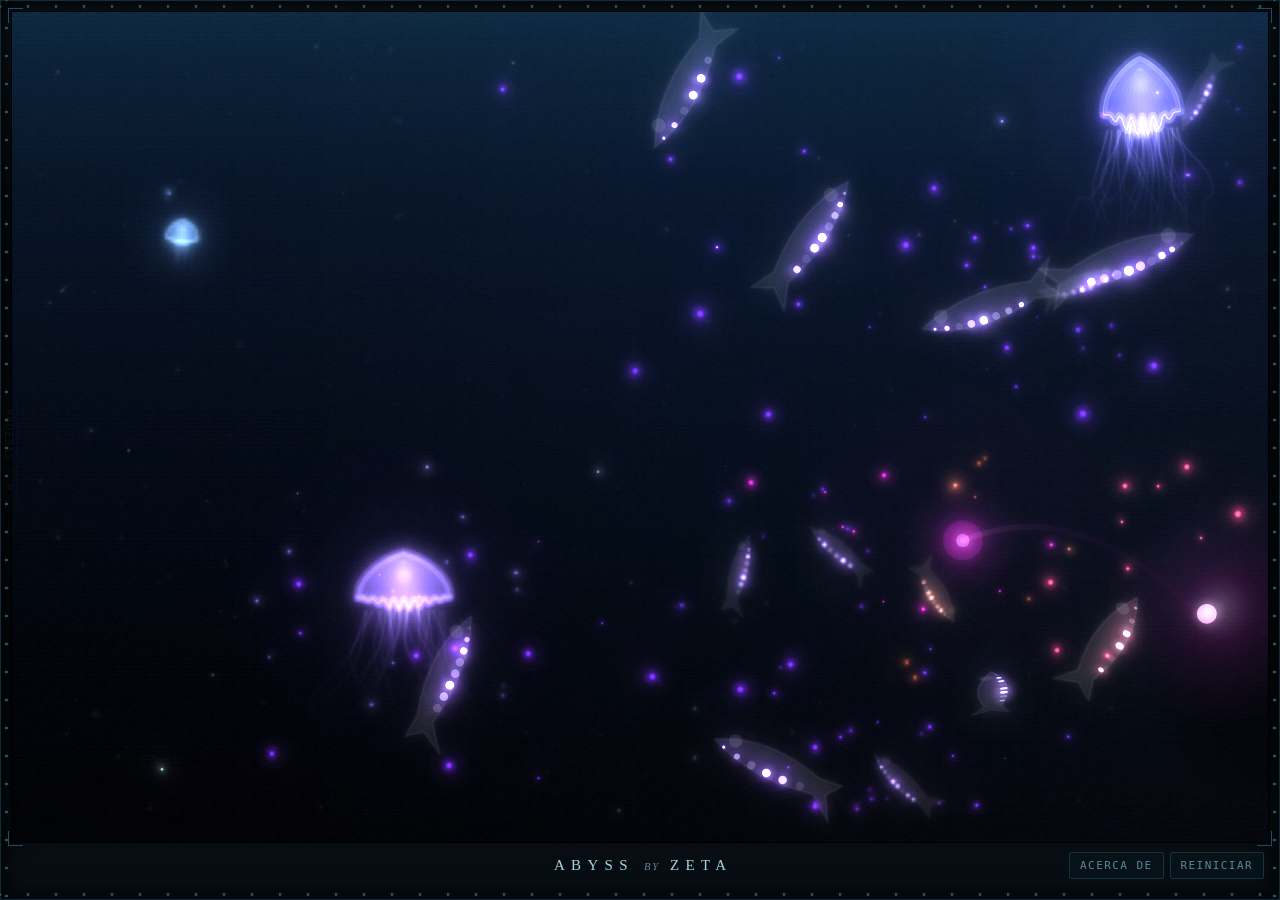
<file: index.html>
<!DOCTYPE html>
<html lang="es">
<head>
<meta charset="utf-8">
<meta name="viewport" content="width=device-width,initial-scale=1,maximum-scale=1,user-scalable=no,viewport-fit=cover">
<meta name="color-scheme" content="dark">
<title>Abyss by Zeta</title>
<meta name="description" content="Aquí no llega el sol. Nadie está iluminado: cada cuerpo existe sólo hasta donde llega la luz que le dan, y el que tiende la trampa es el que vive más a oscuras.">
<link rel="stylesheet" href="marco.css">
<!-- INSTALABLE EN LA PANTALLA DE INICIO. `background_color` y el
     `theme_color` son el mismo #000103 del `body` en marco.css: es lo que
     pinta el sistema mientras arranca, y cualquier otro color da un
     fogonazo antes del abismo.

     OJO CON `orientation: portrait`: la pieza NO gira el cuadro y se ve
     en las dos posturas a propósito —hay valores de la escena ajustados
     mirándola tumbada—. Instalada, esto la clava de pie. Para recuperar
     el apaisado basta con poner "any". -->
<link rel="manifest" href="manifest.json">
<link rel="icon" href="icono.svg" type="image/svg+xml">
</head>
<body>
<!-- LA CHAPA. El abismo vive dentro de #pecera y no puede pintar fuera:
     el lienzo es más pequeño que la pantalla, así que el marco y la
     franja de abajo están a salvo por construcción y no por recortes. -->
<div id="marco">
  <div id="pecera"><canvas id="acuario"></canvas></div>
  <footer id="pie">
    <h1 id="titulo">Abyss <i>by</i> Zeta</h1>
    <nav id="mandos">
      <button id="acerca" type="button" aria-haspopup="dialog">acerca de</button>
      <button id="reinicia" type="button">reiniciar</button>
    </nav>
  </footer>
</div>

<!-- ACERCA DE. Va FUERA de #marco a propósito: un diálogo modal se pinta
     en la capa de encima, así que no lo recorta nada, y colgando del
     <body> no hereda el `container-type` de la chapa —la ficha se mide
     contra la PANTALLA, y el título de la franja contra el cuadro—.
     El <dialog> no lleva relleno y todo su interior es el <article>:
     de ahí sale el clic fuera que lo cierra (marco.js). -->
<dialog id="acercade" aria-labelledby="rotulo">
  <article>
    <img src="icono.svg" alt="" width="512" height="512">
    <h2 id="rotulo">Abyss <i>by</i> Zeta</h2>
    <p>Aquí el abismo no solo te devuelve la mirada.</p>
    <p class="firma">Arte generativo · Ningún pez fue dañado en el proceso · El anglerfish solo quiere jugar</p>
    <button id="cierra" type="button">cerrar</button>
  </article>
</dialog>

<!-- La pieza. abismo.js tira del resto por imports: motor.js, escena.js
     y el catálogo de bichos/ y eventos/. marco.js sólo cablea los
     botones de la franja. -->
<script type="module" src="abismo.js"></script>
<script type="module" src="marco.js"></script>

<!-- PANEL DE PRUEBAS · no forma parte de la pieza: borra esta línea
     y desaparece. Va al final porque lee la escena viva. Se abre con
     la tecla P o con ?pruebas -->
<script type="module" src="pruebas.js"></script>
</body>
</html>
</file>
<file: marco.css>
/* ══════════════════════════════════════════════════════════════════
   EL MARCO
   La chapa alrededor del ojo de buey y la franja de abajo. Va casi
   negro y muy fino: lo único que tiene que hacer es cerrar el cuadro, y
   lo que se mira es lo de dentro.
   ══════════════════════════════════════════════════════════════════ */
:root{
  --marco: 12px;                /* el grueso de la chapa */
  /* LA FRANJA DE ABAJO, y en proporción al alto DEL CUADRO, no en píxeles
     fijos: 46 px de una ventana de 760 son el 6 % de la pieza, y los
     mismos 46 en un móvil son el 15 % —girado el cuadro tiene 390 px de
     alto, y tumbado unos 330—. El suelo lo pone el botón, que mide 26. */
  --pie:   clamp(34px, 6.5%, 46px);
  /* la letra del rótulo: el título de la franja y el de la ficha son el
     mismo letrero, así que la familia se nombra una vez */
  --rotulo: Didot,'Bodoni MT','Playfair Display',Georgia,'Times New Roman',serif;
  --filo:  #102c38;             /* el filo apagado */
  --filo2: #2a5c70;             /* el filo que coge luz */
  --tinta: #5d8899;
  --viva:  #a9d3e2;
}

html,body{margin:0;padding:0;height:100%;background:#000103;overflow:hidden;
  -webkit-tap-highlight-color:transparent;overscroll-behavior:none;
  user-select:none;-webkit-user-select:none}

#marco{
  position:fixed;inset:0;box-sizing:border-box;
  display:flex;flex-direction:column;
  /* la franja se maqueta según lo ancho que sea EL CUADRO y no la
     pantalla: girado no son lo mismo */
  container-type:inline-size;
  padding:var(--marco);
  /* el hueco del indicador del móvil, pero la chapa como mucho DOBLA: 34
     px de hueco negro en un canto y tres finos en los otros dejan de
     leerse como un marco */
  padding-bottom:calc(var(--marco)
                      + min(env(safe-area-inset-bottom,0px), var(--marco)));
  /* chapa mojada: el degradado sube un poco por arriba y por abajo, que
     es por donde daría la luz que no hay */
  background:linear-gradient(180deg,#0a1218,#050a0e 22%,#03070a 78%,#080f14);
  box-shadow:inset 0 0 0 1px var(--filo), inset 0 0 26px 3px #000;
}

/* LOS REMACHES, una hilera por lado. El punto lleva su propia sombra
   —claro arriba, negro debajo— o sobre una chapa plana lee como una
   pegatina y no como algo clavado. */
#marco::before{
  content:'';position:absolute;inset:0;pointer-events:none;
  --remache:radial-gradient(circle at center,
              var(--filo2) 0 1px, #081319 1.5px 2.3px, transparent 2.5px);
  background-image:var(--remache),var(--remache),var(--remache),var(--remache);
  background-size:28px 7px, 28px 7px, 7px 28px, 7px 28px;
  background-position:14px 2.5px, 14px calc(100% - 2.5px),
                      2.5px 14px, calc(100% - 2.5px) 14px;
  background-repeat:repeat-x, repeat-x, repeat-y, repeat-y;
}

/* ── EL OJO DE BUEY ─────────────────────────────────────────────────
   El lienzo, con su filo y una sombra que lo mete hacia dentro: lo que
   hay detrás está más lejos que la chapa. */
#pecera{
  position:relative;flex:1 1 auto;min-height:0;
  box-shadow:inset 0 0 0 1px var(--filo), 0 0 0 1px #000,
             inset 0 0 40px 6px rgba(0,0,0,.9);
}
#acuario{display:block;width:100%;height:100%;
  touch-action:none;user-select:none;-webkit-user-select:none}

/* las escuadras de las esquinas: cuatro eles finas, por fuera del filo */
#pecera::after{
  content:'';position:absolute;inset:-4px;pointer-events:none;
  background-image:
    linear-gradient(var(--filo2),var(--filo2)),linear-gradient(var(--filo2),var(--filo2)),
    linear-gradient(var(--filo2),var(--filo2)),linear-gradient(var(--filo2),var(--filo2)),
    linear-gradient(var(--filo2),var(--filo2)),linear-gradient(var(--filo2),var(--filo2)),
    linear-gradient(var(--filo2),var(--filo2)),linear-gradient(var(--filo2),var(--filo2));
  background-size:15px 1px,1px 15px, 15px 1px,1px 15px,
                  15px 1px,1px 15px, 15px 1px,1px 15px;
  background-position:left top,left top, right top,right top,
                      left bottom,left bottom, right bottom,right bottom;
  background-repeat:no-repeat;
  opacity:.8;
}

/* ── LA FRANJA ──────────────────────────────────────────────────────
   Tres columnas: la de en medio lleva el título centrado y la tercera
   los botones. La primera se queda vacía a propósito —es lo que impide
   que los botones empujen al título fuera del centro. */
#pie{
  /* `min-height:0` y no el `auto` de un elemento flexible: el grueso de la
     franja lo manda el cuadro. Con `auto`, un contenido más alto de lo
     previsto —Safari con un tamaño mínimo de letra, o el zoom de sólo
     texto— empuja y engorda la banda de abajo. */
  flex:0 0 var(--pie);min-height:0;
  /* `minmax(0,1fr)` y no `1fr`: con `1fr` a secas la columna de los
     botones no baja de su ancho mínimo, se lleva más que la vacía de la
     izquierda y el título deja de caer en el centro de la pantalla. */
  display:grid;grid-template-columns:minmax(0,1fr) auto minmax(0,1fr);
  align-items:center;
  gap:8px;padding:0 4px;
  touch-action:manipulation;
}
#titulo{
  grid-column:2;justify-self:center;margin:0;
  font:400 15px/1 var(--rotulo);
  text-transform:uppercase;letter-spacing:.42em;text-indent:.42em;
  color:var(--viva);white-space:nowrap;
  /* respira muy despacio y una vez por vuelta se le va: un parpadeo
     regular es un letrero de neón, y uno que falla es otra cosa */
  animation:respira 13s ease-in-out infinite;
}
#titulo i,#acercade h2 i{font-style:italic;font-size:.7em;letter-spacing:.18em;
  color:var(--tinta);text-shadow:none}
@keyframes respira{
  0%,100%{opacity:.82;text-shadow:0 0 9px #235f74, 0 0 22px #09303f}
  40%    {opacity:1;  text-shadow:0 0 15px #3e9fbd, 0 0 34px #12536b}
  58%    {opacity:.34;text-shadow:0 0 4px #14414f}
  61%    {opacity:1;  text-shadow:0 0 15px #3e9fbd, 0 0 34px #12536b}
}
@media (prefers-reduced-motion:reduce){#titulo{animation:none}}

#mandos{grid-column:3;justify-self:end;display:flex;gap:6px}
#pie button,#acercade button{
  font:11px/1 ui-monospace,SFMono-Regular,Menlo,monospace;
  text-transform:uppercase;letter-spacing:.13em;
  color:var(--tinta);background:#071218;
  border:1px solid #14323f;border-radius:2px;
  padding:7px 10px;cursor:pointer;
  transition:color .18s,border-color .18s,background .18s,box-shadow .18s;
}
#pie button:hover,#pie button:focus-visible,
#acercade button:hover,#acercade button:focus-visible{
  color:var(--viva);border-color:#2e6d83;background:#0c2029;
  box-shadow:0 0 12px -3px #17576e;outline:none;
}
#pie button:active,#acercade button:active{background:#040d12;transform:translateY(1px)}

/* En pantalla estrecha —o BAJA, que un móvil tumbado tiene 330 px de alto
   y ahí la chapa y los botones de una ventana grande se comen la pieza— la
   chapa adelgaza y los botones encogen: eso depende del aparato. */
@media (max-width:560px), (max-height:560px){
  :root{--marco:8px}
  /* sólo los de la franja: los aprieta el hueco de la banda, y el de la
     ficha no está en la banda */
  #pie button{padding:7px 8px;font-size:10px;letter-spacing:.1em}
}

/* Y en cuadro estrecho el título encoge y deja de ir centrado: con el
   botón al lado no cabe en el medio, y un título que se descentra un poco
   según el ancho se lee como un fallo. Va por el CUADRO y no por la
   pantalla: lo que decide si el título cabe es el ancho de la franja, que
   es el del cuadro y no el de la ventana —la chapa se lleva lo suyo. */
@container (max-width:560px){
  #pie{grid-template-columns:1fr auto;padding:0 6px}
  #titulo{grid-column:1;justify-self:start;
    font-size:12px;letter-spacing:.3em;text-indent:.3em}
  #mandos{grid-column:2}
}

/* ── LA FICHA («acerca de») ─────────────────────────────────────────
   Un <dialog> modal y no un div: el fondo, el ESC, el foco atrapado y
   el pintar por encima de todo vienen de serie, y aquí no hay
   dependencias que los traigan de otro sitio.

   VA SIN RELLENO y el <article> se lo come todo por dentro: así un clic
   cuyo `target` sea el diálogo es un clic en el fondo, que es como
   marco.js cierra al tocar fuera. El único falso positivo es el borde. */
#acercade{
  padding:0;color:var(--tinta);
  width:min(30rem,86vw);
  /* `dvh` antes que `vh`: con la barra de URL fuera, un tanto por ciento
     de `vh` se pasa del alto real y la ficha se sale por abajo. Y es un
     TOPE, no un encaje: de pie el texto pide 392 px —428 en un móvil de
     320, el peor— así que cabe con aire en todos. El 80 es el fondo que
     queda a la vista, que es lo que se toca para cerrar. */
  max-height:min(80dvh,80vh);
  overflow-y:auto;overscroll-behavior:contain;
  background:linear-gradient(180deg,#0a1218,#050a0e 30%,#03070a);
  border:1px solid var(--filo2);border-radius:3px;
  box-shadow:0 0 0 1px #000, 0 14px 46px -8px #000, inset 0 0 34px 5px #000;
}
/* el fondo va OPACO y sin `backdrop-filter`: desenfocar a pantalla
   completa un lienzo que se repinta entero cuesta lo que cuesta el panel
   de pruebas —unos 7 ms por fotograma en un móvil— y la pieza sigue viva
   detrás. Aquí el velo ya tapa, así que el desenfoque sólo se pagaría. */
#acercade::backdrop{background:rgba(0,1,3,.82)}
#acercade article{padding:22px 22px 18px;text-align:center}

/* el icono de la pieza, recortado a ojo de buey. Es EL MISMO fichero que
   el de la pantalla de inicio, no una copia */
#acercade img{
  display:block;margin:0 auto 14px;width:88px;height:88px;
  border-radius:50%;border:1px solid var(--filo2);
  box-shadow:0 0 22px -5px #17576e, inset 0 0 20px 4px #000;
}
#acercade h2{
  margin:0 0 14px;
  font:400 16px/1 var(--rotulo);
  text-transform:uppercase;letter-spacing:.34em;text-indent:.34em;
  color:var(--viva);text-shadow:0 0 12px #235f74, 0 0 26px #09303f;
}
#acercade p{margin:0 0 11px;text-align:left;
  font:400 13px/1.6 Georgia,'Times New Roman',serif}
/* la firma va en la letra de los mandos: es una etiqueta del aparato y
   no parte de lo que cuenta la ficha */
#acercade .firma{
  margin:16px 0;padding-top:13px;border-top:1px solid var(--filo);
  text-align:center;color:#3f6675;
  font:10px/1.5 ui-monospace,SFMono-Regular,Menlo,monospace;
  text-transform:uppercase;letter-spacing:.11em;
}

@keyframes asoma{from{opacity:0;transform:translateY(8px) scale(.98)}}
@keyframes entraFondo{from{opacity:0}}
#acercade[open]{animation:asoma .2s ease-out}
#acercade[open]::backdrop{animation:entraFondo .2s ease-out}
@media (prefers-reduced-motion:reduce){
  #acercade[open],#acercade[open]::backdrop{animation:none}
}

/* Tumbado manda el alto: un móvil de lado deja 320-375 px, y la ficha de
   pie pide 330 contra los 300 que caben —el botón de cerrar quedaba
   fuera del cuadro—. Lo que la hace caber es ENCOGER EL ARMAZÓN: ojo de
   buey, márgenes y cuerpo de letra, de 330 a 231.

   ENSANCHARLA AQUÍ NO PINTA NADA (330 → 315), y conviene saber por qué:
   el ancho sólo ahorra LÍNEAS, y con un texto de dos párrafos el alto se
   lo lleva el armazón, que no depende del ancho. Con un texto largo se
   invierte —medido entonces: ensanchar valía 31 px y encoger 40—, así
   que si el texto vuelve a crecer hay que volver a medir las dos.

   Y el tope sube al 92 % porque con el 80 el margen en una pantalla de
   320 se queda en 7 px, y la prosa va en una serif que Android NO trae:
   una sola línea de la fuente de repuesto se los come. */
@media (max-height:560px){
  #acercade{max-height:min(92dvh,92vh)}
  #acercade article{padding:14px 20px 12px}
  #acercade img{width:46px;height:46px;margin-bottom:8px}
  #acercade h2{margin-bottom:8px;font-size:13px;
    letter-spacing:.26em;text-indent:.26em}
  #acercade p{margin-bottom:8px;font-size:12px;line-height:1.5}
  #acercade .firma{margin:10px 0;padding-top:9px;font-size:9px}
}
</file>
